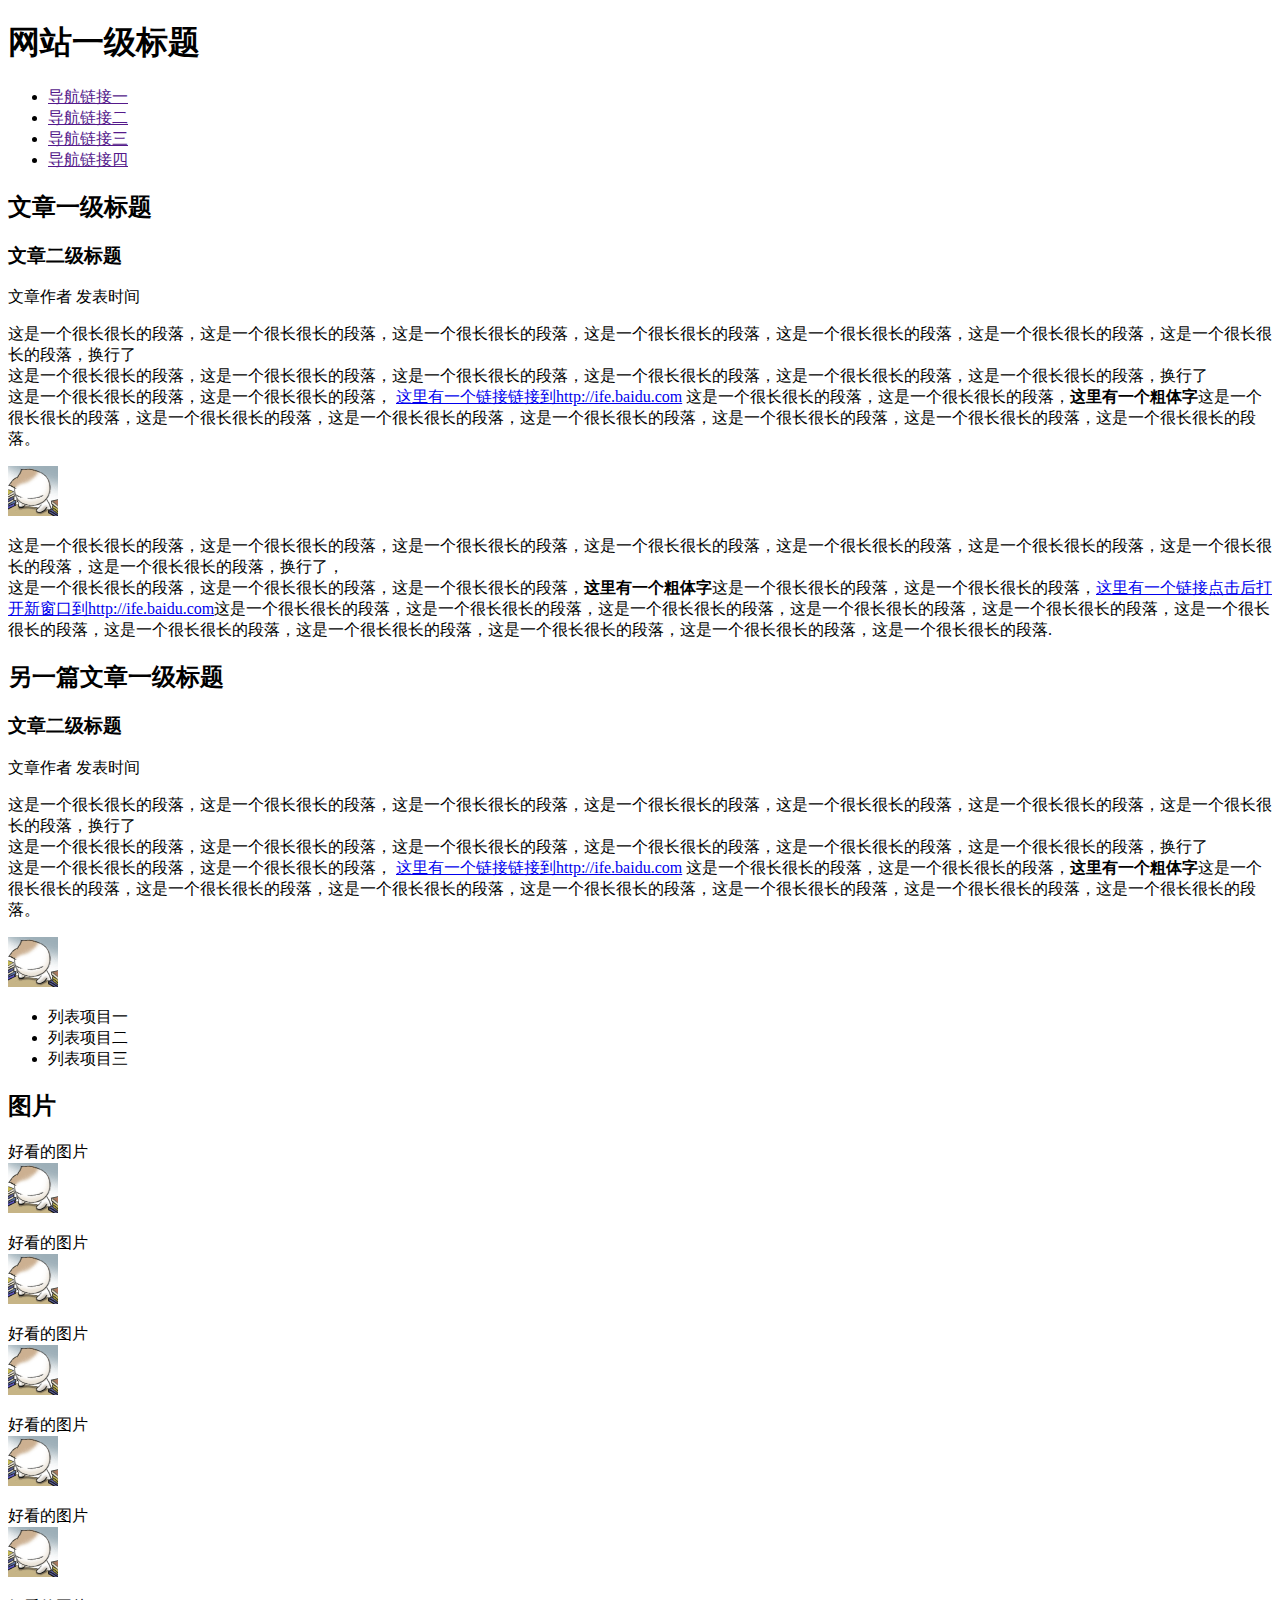
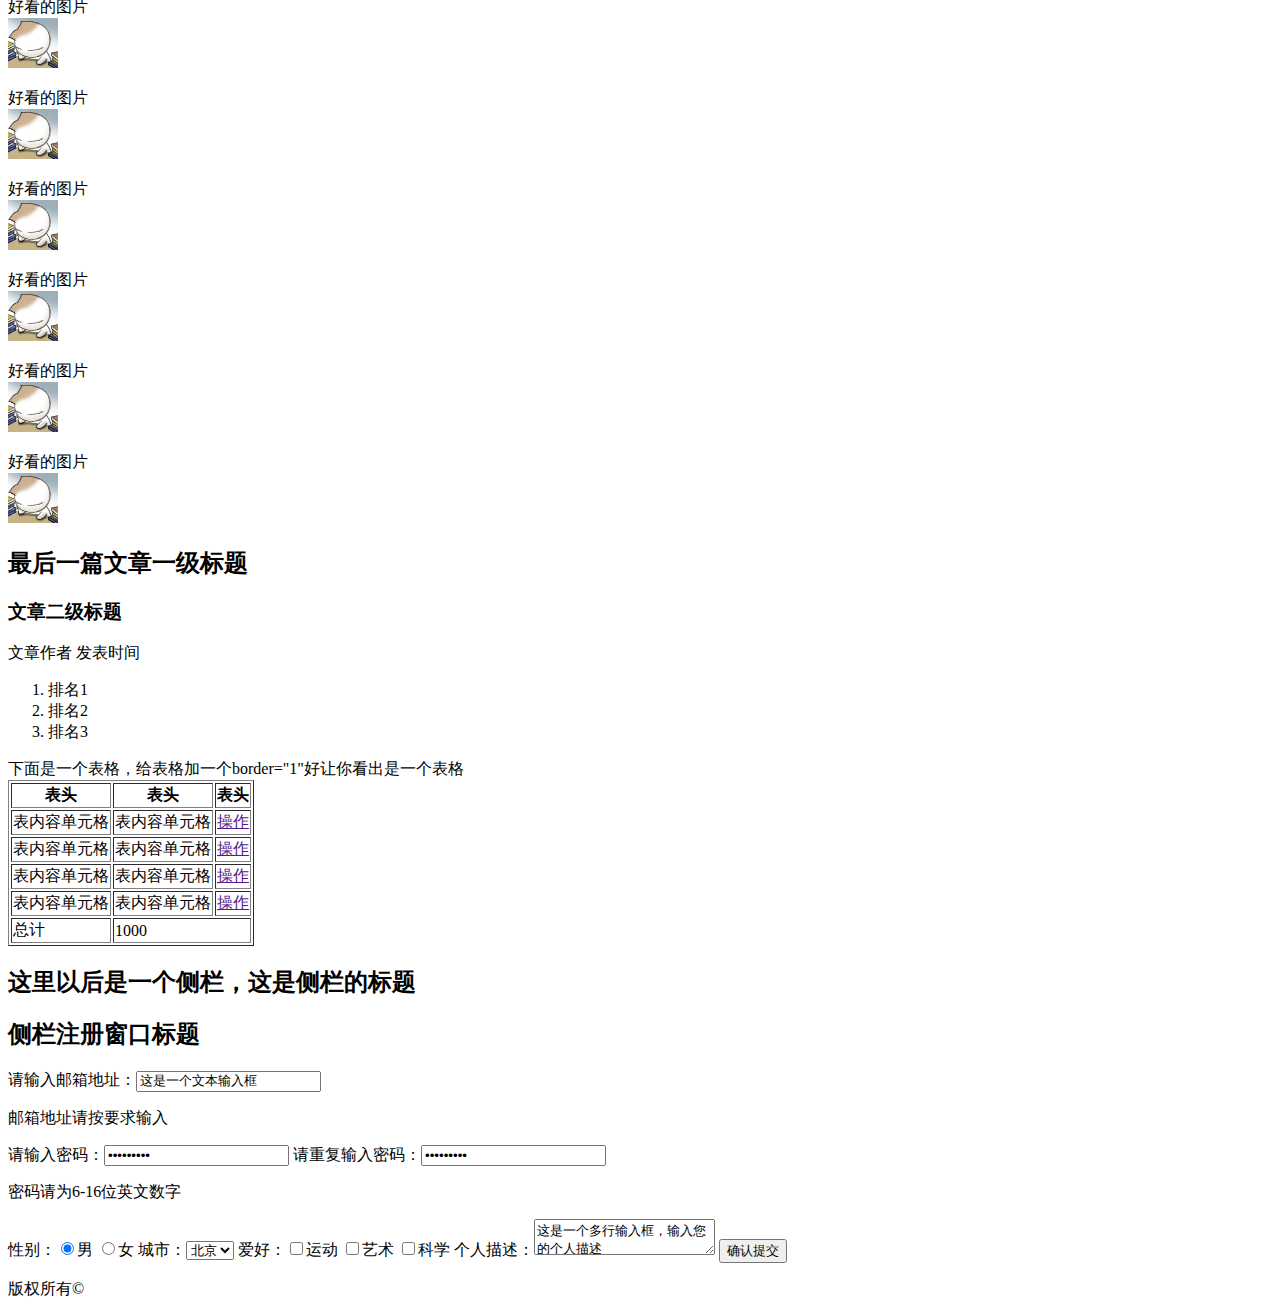
<file: html+css/task_1_1_1/index.html>
<!DOCTYPE html>
<html>
<head>
	<title>task_1_1_1</title>
	<style type="text/css">
		body {font-family:微软雅黑;}
	</style>
</head>
<body>
	<header>
		<h1>网站一级标题</h1>
		<ul>
			<li><a href="">导航链接一</a></li>
			<li><a href="">导航链接二</a></li>
			<li><a href="">导航链接三</a></li>
			<li><a href="">导航链接四</a></li>
		</ul>
	</header>
	<article>
		<div class="title">
			<h2>文章一级标题</h2>
			<h3>文章二级标题</h3>
		</div>
		<p class="author">文章作者 发表时间</p>
		<p>
			这是一个很长很长的段落，这是一个很长很长的段落，这是一个很长很长的段落，这是一个很长很长的段落，这是一个很长很长的段落，这是一个很长很长的段落，这是一个很长很长的段落，换行了<br>
			这是一个很长很长的段落，这是一个很长很长的段落，这是一个很长很长的段落，这是一个很长很长的段落，这是一个很长很长的段落，这是一个很长很长的段落，换行了<br>
			这是一个很长很长的段落，这是一个很长很长的段落，
			<a href="http://ife.baidu.com">这里有一个链接链接到http://ife.baidu.com</a>
			这是一个很长很长的段落，这是一个很长很长的段落，<b>这里有一个粗体字</b>这是一个很长很长的段落，这是一个很长很长的段落，这是一个很长很长的段落，这是一个很长很长的段落，这是一个很长很长的段落，这是一个很长很长的段落，这是一个很长很长的段落。
		</p>
		<img src="eg_cute.gif" />
		<p>
			这是一个很长很长的段落，这是一个很长很长的段落，这是一个很长很长的段落，这是一个很长很长的段落，这是一个很长很长的段落，这是一个很长很长的段落，这是一个很长很长的段落，这是一个很长很长的段落，换行了，<br>
			这是一个很长很长的段落，这是一个很长很长的段落，这是一个很长很长的段落，<b>这里有一个粗体字</b>这是一个很长很长的段落，这是一个很长很长的段落，<a href="http://ife.baidu.com" target="_blank">这里有一个链接点击后打开新窗口到http://ife.baidu.com</a>这是一个很长很长的段落，这是一个很长很长的段落，这是一个很长很长的段落，这是一个很长很长的段落，这是一个很长很长的段落，这是一个很长很长的段落，这是一个很长很长的段落，这是一个很长很长的段落，这是一个很长很长的段落，这是一个很长很长的段落，这是一个很长很长的段落.
		</p>
	</article>
	<article>
		<div class="title">
			<h2>另一篇文章一级标题</h2>
			<h3>文章二级标题</h3>
		</div>
		<p class="author">文章作者 发表时间</p>
		<p>
			这是一个很长很长的段落，这是一个很长很长的段落，这是一个很长很长的段落，这是一个很长很长的段落，这是一个很长很长的段落，这是一个很长很长的段落，这是一个很长很长的段落，换行了<br>
			这是一个很长很长的段落，这是一个很长很长的段落，这是一个很长很长的段落，这是一个很长很长的段落，这是一个很长很长的段落，这是一个很长很长的段落，换行了<br>
			这是一个很长很长的段落，这是一个很长很长的段落，
			<a href="http://ife.baidu.com">这里有一个链接链接到http://ife.baidu.com</a>
			这是一个很长很长的段落，这是一个很长很长的段落，<b>这里有一个粗体字</b>这是一个很长很长的段落，这是一个很长很长的段落，这是一个很长很长的段落，这是一个很长很长的段落，这是一个很长很长的段落，这是一个很长很长的段落，这是一个很长很长的段落。
		</p>
		<img src="eg_cute.gif" />
		<ul>
			<li>列表项目一</li>
			<li>列表项目二</li>
			<li>列表项目三</li>
		</ul>
	</article>
	<article>
		<h2>图片</h2>
		<div class="img">
			<p>好看的图片<br>
			<img src="eg_cute.gif" />
			</p>
		</div>
		<div class="img">
			<p>好看的图片<br>
			<img src="eg_cute.gif" />
			</p>
		</div>
		<div class="img">
			<p>好看的图片<br>
			<img src="eg_cute.gif" />
			</p>
		</div>
		<div class="img">
			<p>好看的图片<br>
			<img src="eg_cute.gif" />
			</p>
		</div>
		<div class="img">
			<p>好看的图片<br>
			<img src="eg_cute.gif" />
			</p>
		</div>
		<div class="img">
			<p>好看的图片<br>
			<img src="eg_cute.gif" />
			</p>
		</div>
		<div class="img">
			<p>好看的图片<br>
			<img src="eg_cute.gif" />
			</p>
		</div>
		<div class="img">
			<p>好看的图片<br>
			<img src="eg_cute.gif" />
			</p>
		</div>
		<div class="img">
			<p>好看的图片<br>
			<img src="eg_cute.gif" />
			</p>
		</div>
		<div class="img">
			<p>好看的图片<br>
			<img src="eg_cute.gif" />
			</p>
		</div>
		<div class="img">
			<p>好看的图片<br>
			<img src="eg_cute.gif" />
			</p>
		</div>
	</article>
	<article>
		<div class="title">
			<h2>最后一篇文章一级标题</h2>
			<h3>文章二级标题</h3>
		</div>
		<p class="author">文章作者 发表时间</p>
		<ol>
			<li>排名1</li>
			<li>排名2</li>
			<li>排名3</li>
		</ol>
		<div class="border">
			下面是一个表格，给表格加一个border="1"好让你看出是一个表格
			<table border="1">
				<tr>
					<th>表头</th>
					<th>表头</th>
					<th>表头</th>
				</tr>
				<tr>
					<td>表内容单元格</td>
					<td>表内容单元格</td>
					<td><a href="">操作</a></td>
				</tr>
				<tr>
					<td>表内容单元格</td>
					<td>表内容单元格</td>
					<td><a href="">操作</a></td>
				</tr>
				<tr>
					<td>表内容单元格</td>
					<td>表内容单元格</td>
					<td><a href="">操作</a></td>
				</tr>
				<tr>
					<td>表内容单元格</td>
					<td>表内容单元格</td>
					<td><a href="">操作</a></td>
				</tr>
				<tr>
					<td>总计</td>
					<td colspan="2">1000</td>
				</tr>
			</table>
		</div>
	</article>
	<aside>
		<h2>这里以后是一个侧栏，这是侧栏的标题</h2>
		<h2>侧栏注册窗口标题</h2>
		<form>
			<p>请输入邮箱地址：<input type="text" name="mail" value="这是一个文本输入框"></p>
			<p>邮箱地址请按要求输入</p>
			<p>请输入密码：<input type="password" name="password" value="这是一个文本输入框">
			请重复输入密码：<input type="password" name="password" value="这是一个文本输入框"></p>
			<p>密码请为6-16位英文数字</p>
			性别：<input type="radio" name="sex" value="male" checked>男
			<input type="radio" name="sex" value="female">女
			城市：<select name="city">
				<option value="bj">北京</option>
				<option value="sh">上海</option>
				<option value="gz">广州</option>
			</select>
			爱好：<input type="checkbox" name="favor" value="sports">运动
			<input type="checkbox" name="favor" value="art">艺术
			<input type="checkbox" name="favor" value="science">科学
			个人描述：<textarea name="descriptiopn">这是一个多行输入框，输入您的个人描述</textarea>
			<input type="submit" name="submit" value="确认提交">
		</form>
	</aside>
	<footer>
		<p>版权所有&copy;</p>
	</footer>
</body>
</html>
</file>
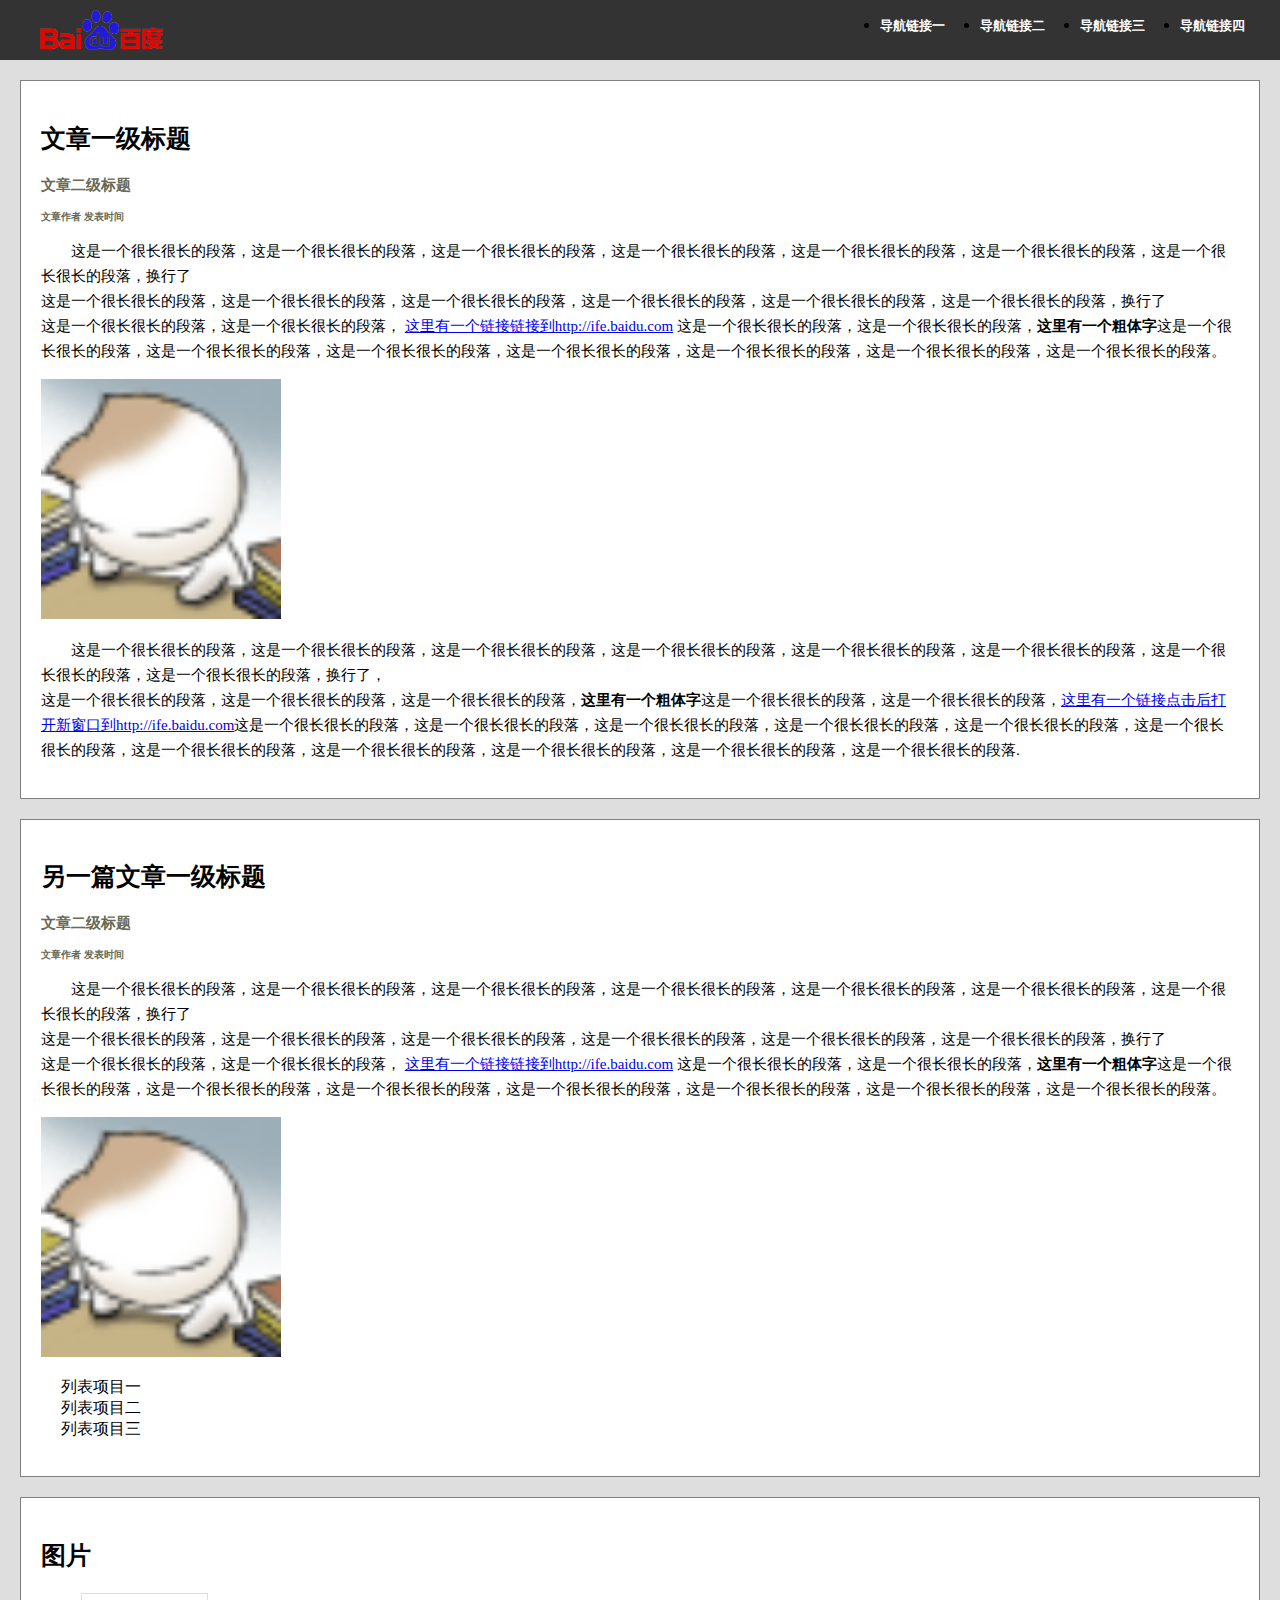
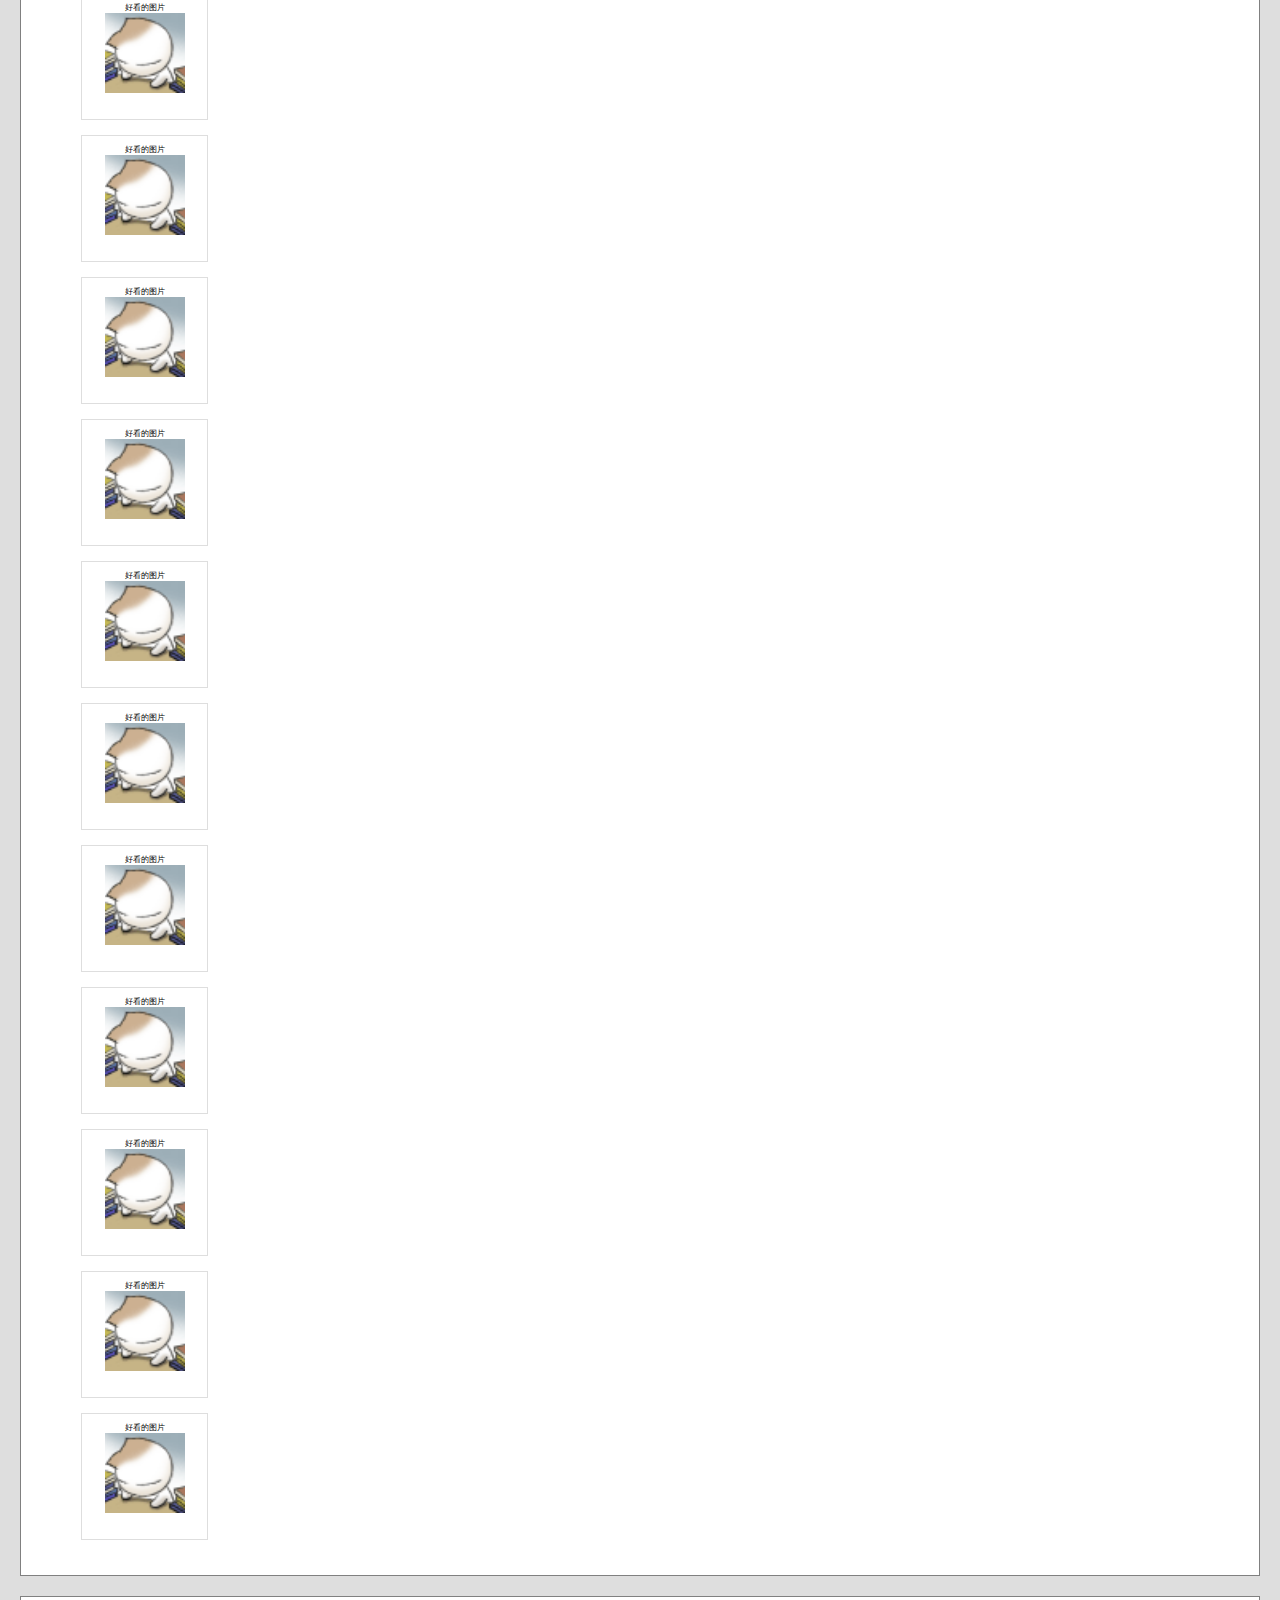
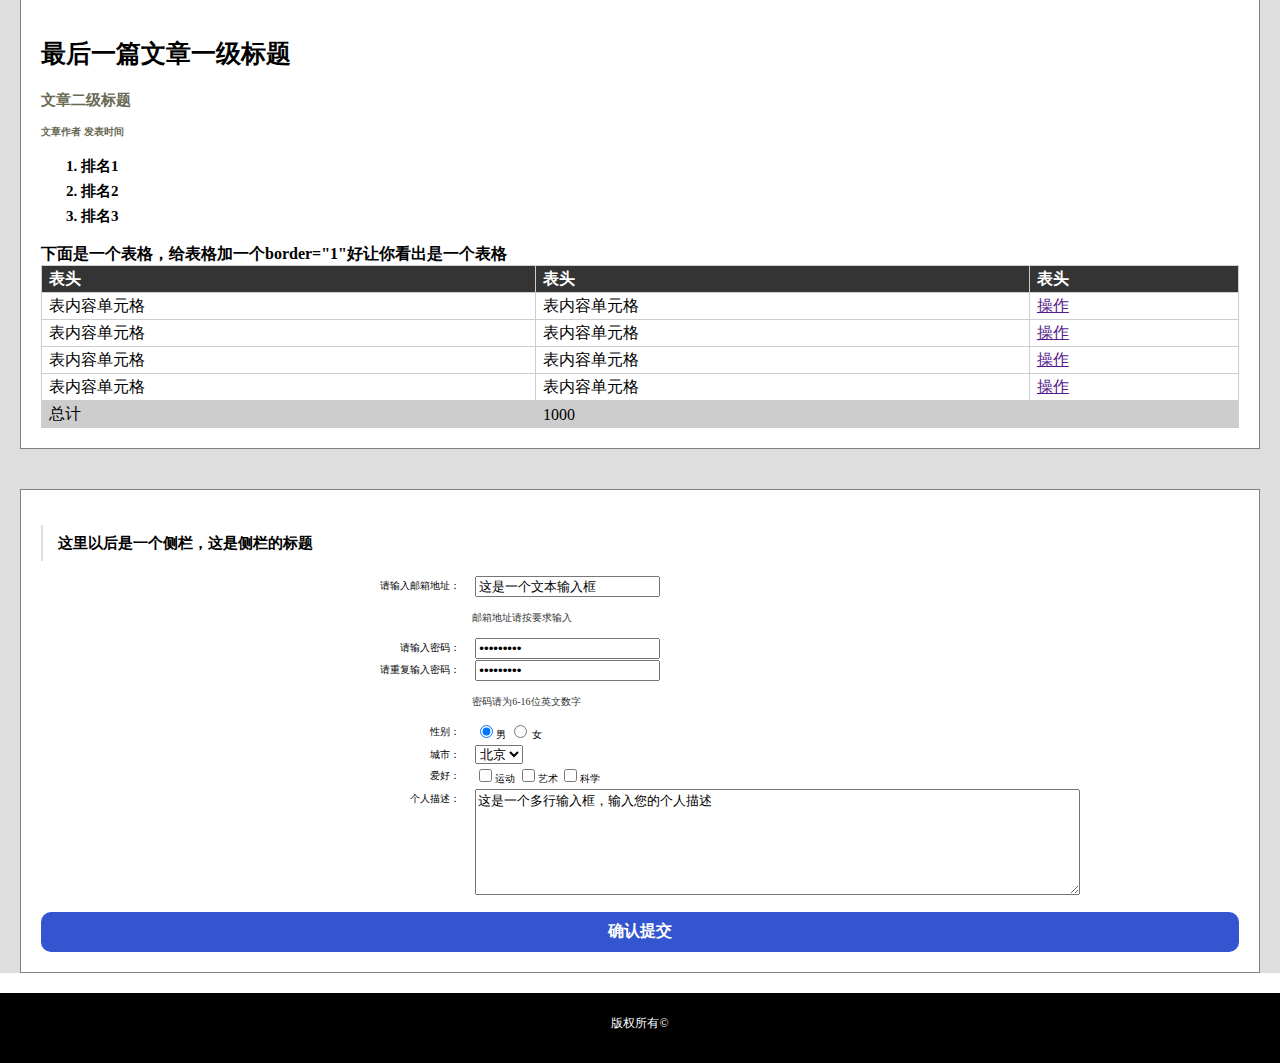
<file: html+css/task_1_2_1/index.html>
<!DOCTYPE html>
<html>
<head>
	<title>task_1_2_1</title>
	<link rel="stylesheet" type="text/css" href="style.css" />
	<style type="text/css">
		body {font-family:微软雅黑;}
	</style>
</head>
<body>
	<header>
		<img src="bd_logo.png">
		<ul>
			<li><a href="">导航链接一</a></li>
			<li><a href="">导航链接二</a></li>
			<li><a href="">导航链接三</a></li>
			<li><a href="">导航链接四</a></li>
		</ul>
	</header>
	<div class="main">
		<article>
			<div class="title">
				<h2>文章一级标题</h2>
				<h3>文章二级标题</h3>
			</div>
			<p class="author">文章作者 发表时间</p>
			<p class="text">
				这是一个很长很长的段落，这是一个很长很长的段落，这是一个很长很长的段落，这是一个很长很长的段落，这是一个很长很长的段落，这是一个很长很长的段落，这是一个很长很长的段落，换行了<br>
				这是一个很长很长的段落，这是一个很长很长的段落，这是一个很长很长的段落，这是一个很长很长的段落，这是一个很长很长的段落，这是一个很长很长的段落，换行了<br>
				这是一个很长很长的段落，这是一个很长很长的段落，
				<a href="http://ife.baidu.com">这里有一个链接链接到http://ife.baidu.com</a>
				这是一个很长很长的段落，这是一个很长很长的段落，<b>这里有一个粗体字</b>这是一个很长很长的段落，这是一个很长很长的段落，这是一个很长很长的段落，这是一个很长很长的段落，这是一个很长很长的段落，这是一个很长很长的段落，这是一个很长很长的段落。
			</p>
			<img src="eg_cute.gif" />
			<p class="text">
				这是一个很长很长的段落，这是一个很长很长的段落，这是一个很长很长的段落，这是一个很长很长的段落，这是一个很长很长的段落，这是一个很长很长的段落，这是一个很长很长的段落，这是一个很长很长的段落，换行了，<br>
				这是一个很长很长的段落，这是一个很长很长的段落，这是一个很长很长的段落，<b>这里有一个粗体字</b>这是一个很长很长的段落，这是一个很长很长的段落，<a href="http://ife.baidu.com" target="_blank">这里有一个链接点击后打开新窗口到http://ife.baidu.com</a>这是一个很长很长的段落，这是一个很长很长的段落，这是一个很长很长的段落，这是一个很长很长的段落，这是一个很长很长的段落，这是一个很长很长的段落，这是一个很长很长的段落，这是一个很长很长的段落，这是一个很长很长的段落，这是一个很长很长的段落，这是一个很长很长的段落.
			</p>
		</article>
		<article>
			<div class="title">
				<h2>另一篇文章一级标题</h2>
				<h3>文章二级标题</h3>
			</div>
			<p class="author">文章作者 发表时间</p>
			<p class="text">
				这是一个很长很长的段落，这是一个很长很长的段落，这是一个很长很长的段落，这是一个很长很长的段落，这是一个很长很长的段落，这是一个很长很长的段落，这是一个很长很长的段落，换行了<br>
				这是一个很长很长的段落，这是一个很长很长的段落，这是一个很长很长的段落，这是一个很长很长的段落，这是一个很长很长的段落，这是一个很长很长的段落，换行了<br>
				这是一个很长很长的段落，这是一个很长很长的段落，
				<a href="http://ife.baidu.com">这里有一个链接链接到http://ife.baidu.com</a>
				这是一个很长很长的段落，这是一个很长很长的段落，<b>这里有一个粗体字</b>这是一个很长很长的段落，这是一个很长很长的段落，这是一个很长很长的段落，这是一个很长很长的段落，这是一个很长很长的段落，这是一个很长很长的段落，这是一个很长很长的段落。
			</p>
			<img src="eg_cute.gif" />
			<ul>
				<li>列表项目一</li>
				<li>列表项目二</li>
				<li>列表项目三</li>
			</ul>
		</article>
		<article>
			<h2>图片</h2>
			<div class="img">
				<p>好看的图片<br>
				<img src="eg_cute.gif" />
				</p>
			</div>
			<div class="img">
				<p>好看的图片<br>
				<img src="eg_cute.gif" />
				</p>
			</div>
			<div class="img">
				<p>好看的图片<br>
				<img src="eg_cute.gif" />
				</p>
			</div>
			<div class="img">
				<p>好看的图片<br>
				<img src="eg_cute.gif" />
				</p>
			</div>
			<div class="img">
				<p>好看的图片<br>
				<img src="eg_cute.gif" />
				</p>
			</div>
			<div class="img">
				<p>好看的图片<br>
				<img src="eg_cute.gif" />
				</p>
			</div>
			<div class="img">
				<p>好看的图片<br>
				<img src="eg_cute.gif" />
				</p>
			</div>
			<div class="img">
				<p>好看的图片<br>
				<img src="eg_cute.gif" />
				</p>
			</div>
			<div class="img">
				<p>好看的图片<br>
				<img src="eg_cute.gif" />
				</p>
			</div>
			<div class="img">
				<p>好看的图片<br>
				<img src="eg_cute.gif" />
				</p>
			</div>
			<div class="img">
				<p>好看的图片<br>
				<img src="eg_cute.gif" />
				</p>
			</div>
		</article>
		<article>
			<div class="title">
				<h2>最后一篇文章一级标题</h2>
				<h3>文章二级标题</h3>
			</div>
			<p class="author">文章作者 发表时间</p>
			<ol>
				<li>排名1</li>
				<li>排名2</li>
				<li>排名3</li>
			</ol>
			<div class="border">
				<span>下面是一个表格，给表格加一个border="1"好让你看出是一个表格</span>
				<table >
					<tr>
						<th>表头</th>
						<th>表头</th>
						<th>表头</th>
					</tr>
					<tr>
						<td>表内容单元格</td>
						<td>表内容单元格</td>
						<td><a href="">操作</a></td>
					</tr>
					<tr>
						<td>表内容单元格</td>
						<td>表内容单元格</td>
						<td><a href="">操作</a></td>
					</tr>
					<tr>
						<td>表内容单元格</td>
						<td>表内容单元格</td>
						<td><a href="">操作</a></td>
					</tr>
					<tr>
						<td>表内容单元格</td>
						<td>表内容单元格</td>
						<td><a href="">操作</a></td>
					</tr>
					<tr class="alt">
						<td>总计</td>
						<td colspan="2">1000</td>
					</tr>
				</table>
			</div>
		</article>
		<aside>
			<h3>这里以后是一个侧栏，这是侧栏的标题</h3>
			<form>
				<label for="mail">请输入邮箱地址：</label><input type="text" name="mail" id="mail" value="这是一个文本输入框">
				<p>邮箱地址请按要求输入</p>
				<label for="password1">请输入密码：</label><input type="password" name="password" id="password1" value="这是一个文本输入框"><br>
				<label for="password2">请重复输入密码：</label><input type="password" name="password" id="password2" value="这是一个文本输入框">
				<p>密码请为6-16位英文数字</p>
				<label>性别：</label><input type="radio" name="sex" value="male" checked>男
				<input type="radio" name="sex" value="female"> 女 <br>
				<label>城市：</label>
				<select name="city">
					<option value="bj">北京</option>
					<option value="sh">上海</option>
					<option value="gz">广州</option>
				</select> <br>
				<label>爱好：</label>
				<input type="checkbox" name="favor" value="sports">运动
				<input type="checkbox" name="favor" value="art">艺术 
				<input type="checkbox" name="favor" value="science">科学 <br>
				<label>个人描述：</label>
				<textarea name="descriptiopn">这是一个多行输入框，输入您的个人描述</textarea>
				<input type="submit" name="submit" value="确认提交" id="sub">
			</form>
		</aside>
	</div>
	<footer>
		<p>版权所有&copy;</p>
	</footer>
</body>
</html>
</file>
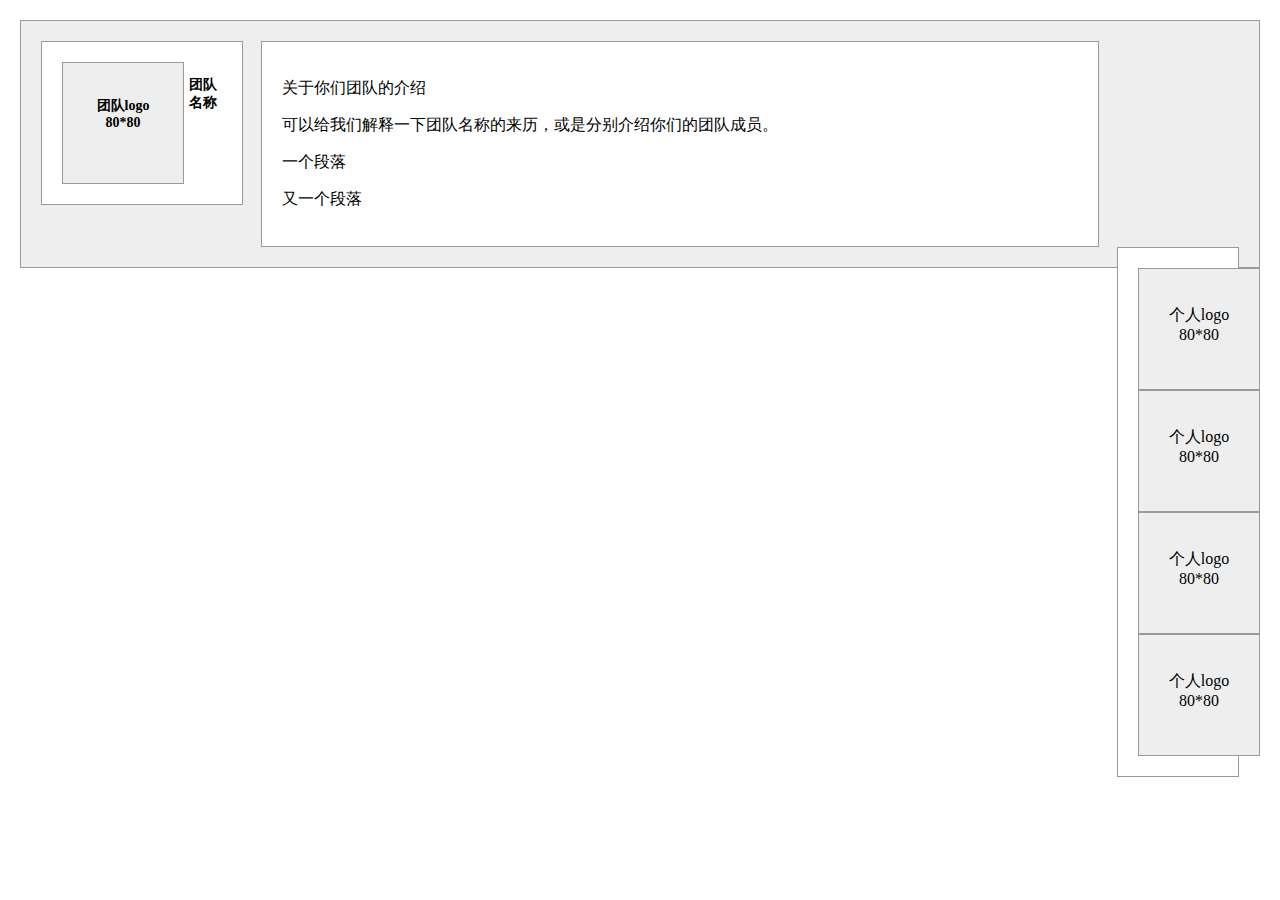
<file: html+css/task_1_3_1/index.html>
<!DOCTYPE html>
<html>
<head>
	<title>task_1_3_1</title>
	<link rel="stylesheet" type="text/css" href="style.css" />
</head>
<body>
	<div class="main">
		<div class="left">
			<div class="logo">
				<p>团队logo<br>80*80</p>
			</div>
			<p>
				团队名称
			</p>
		</div>
		<div class="center">
			<p>
				关于你们团队的介绍
			</p>
			<p>
				可以给我们解释一下团队名称的来历，或是分别介绍你们的团队成员。
			</p>
			<p>
				一个段落
			</p>
			<p>
				又一个段落
			</p>
		</div>
		<div class="right">
			<div class="logo">
				<p>个人logo<br>80*80</p>
			</div>
			<div class="logo">
				<p>个人logo<br>80*80</p>
			</div>
			<div class="logo">
				<p>个人logo<br>80*80</p>
			</div>
			<div class="logo">
				<p>个人logo<br>80*80</p>
			</div>
		</div>
	</div>
</body>
</html>
</file>
<file: html+css/task_1_2_1/style.css>
body{
	margin: 0px;
	padding: 0px；
	background-color: #dedede;
}
header{
	background-color: #333333;
	height: 60px;
}
header img{
	height: 40px;
	padding-left: 40px;
	padding-top: 10px;
}
header ul{
	float: right;
}
header li{
	float: left;
}
header a{
	display: block;
	width: 100px;
	color: white;
	text-decoration: none;
	font-size: 13px;
	font-weight: bold;
}
.main{
	padding-top:20px;	
	background-color: #dedede;
}
img{
	height: 240px;
}
article,aside{
	margin:20px;
	margin-top: 0;
	padding: 20px;
	border: grey solid thin;
	background-color: white;
}
h2{
	font-size: 25px;
}
h3{
	font-size: 15px;
}
h3,.author{
	color: #686a54;
}
.author{
	font-size: 10px;
	font-weight: bold;
}
.text{
	text-indent: 2em;
	font-size: 15px;
	line-height: 25px;
}
article ul{
	list-style-type:none;
	padding-left: 20px;
}
.img{
	height: 115px;
	width: 125px;
	border:#dedede solid thin;
	margin-left: 40px;
	font-size: 8px;
	text-align: center;	
	margin-bottom: 15px;
	padding-bottom: 10px;
}
.img img{
	height: 80px;
}
ol{
	font-size: 15px;
	font-weight: bold;
	line-height: 25px;
}
.border span{
	font-weight: bold;
}
table  {
	width: 100%;
	border-collapse:collapse;
}
th,td{
	border:1px solid #cdcdcd;
	padding:3px 7px 2px 7px;
}
th{
	text-align: left;
	background-color: #343434;
	color: white;
}
.alt{
	background-color: #cdcdcd;
	color: black;
}
aside{
	margin-top: 40px;
	font-size: 10px;
	line-height: 20px;
}
aside h3{
	color: black;
	padding:8px;
	padding-left: 15px;
	border-left: 2px solid #dedede;
	font-size: 15px;
}
label{
	width:35%;
	float:left;
	text-align: right;
	padding-right: 15px;
}
aside p{
	margin-left: 36%;
	color:#333333;
}
textarea{
	width: 50%;
	height: 100px;
	margin-bottom: 10px;
}
#sub{
	width: 100%;
	height: 40px;
	background-color: #3355d0;
	font-size: 16px;
	color: white;
	font-weight: bold;
	border:none;
	border-radius: 10px;
}

footer{
	background-color: black;
	height: 60px;
	color: white;
	text-align: center;
	font-size: 12px;
	padding-top: 10px;
}
</file>
<file: html+css/task_1_3_1/style.css>
body{
	margin: 0;
	padding: 0;
}
body{
	padding: 20px;
}
div{
	border: 1px solid #999;
	padding: 20px;
	background-color: white;
}

.main{
	background-color: #eee;
}
.logo{
	width: 80px;
	height: 80px;
	background-color: #eee;
}
.logo p{
	text-align: center;
}
.left{
	width: 160px;
	float: left;
}
.left .logo{
    float: left;
}
.left p{
    font-weight: bold;
    text-align: center;
    font-size: 14px;
}
.right{
	width: 80px;
	float: right;
}
.center{
	margin-left: 220px;
	margin-right: 140px;
}
</file>
